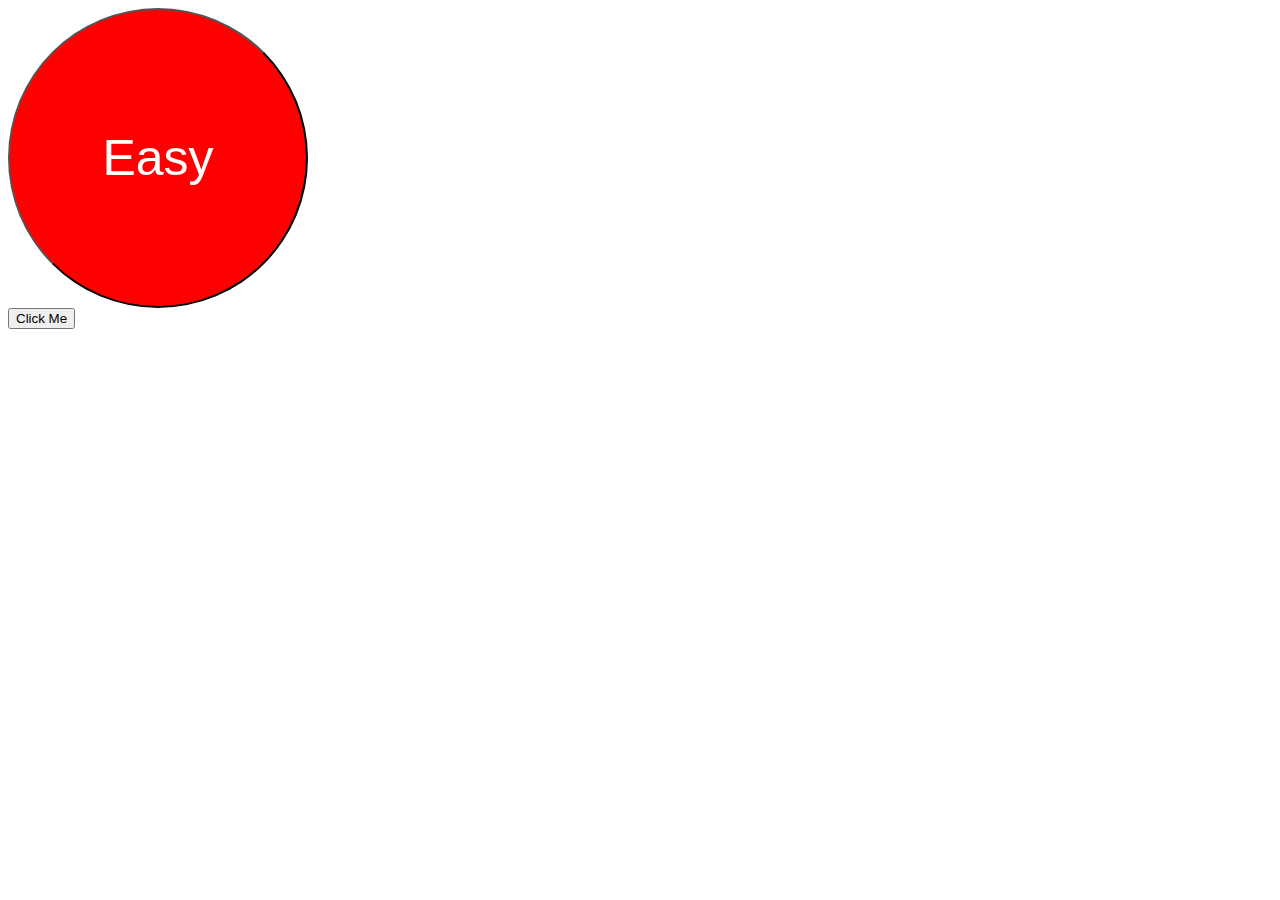
<file: That_Was_Easy/index.html>
<!DOCTYPE html>
<html>
    <head>
        <title>That Was Easy</title>
        <link href="styles.css" rel="stylesheet">
    </head>
    <body>
        <button id="easy">Easy</button>
        
        <script src="https://code.jquery.com/jquery-2.2.3.min.js"></script>
        <script src="main.js"></script>
    </body>
    <div class="box transform">
    </div>

    <input type="button" id="button" value="Click Me"></input>
</html>
</file>
<file: That_Was_Easy/styles.css>
#easy {
    width: 300px;
    height: 300px;
    border-radius: 150px;
    border-color: black;
    background-color: red;
    font-size: 50px;
    color: white;
}
</file>
